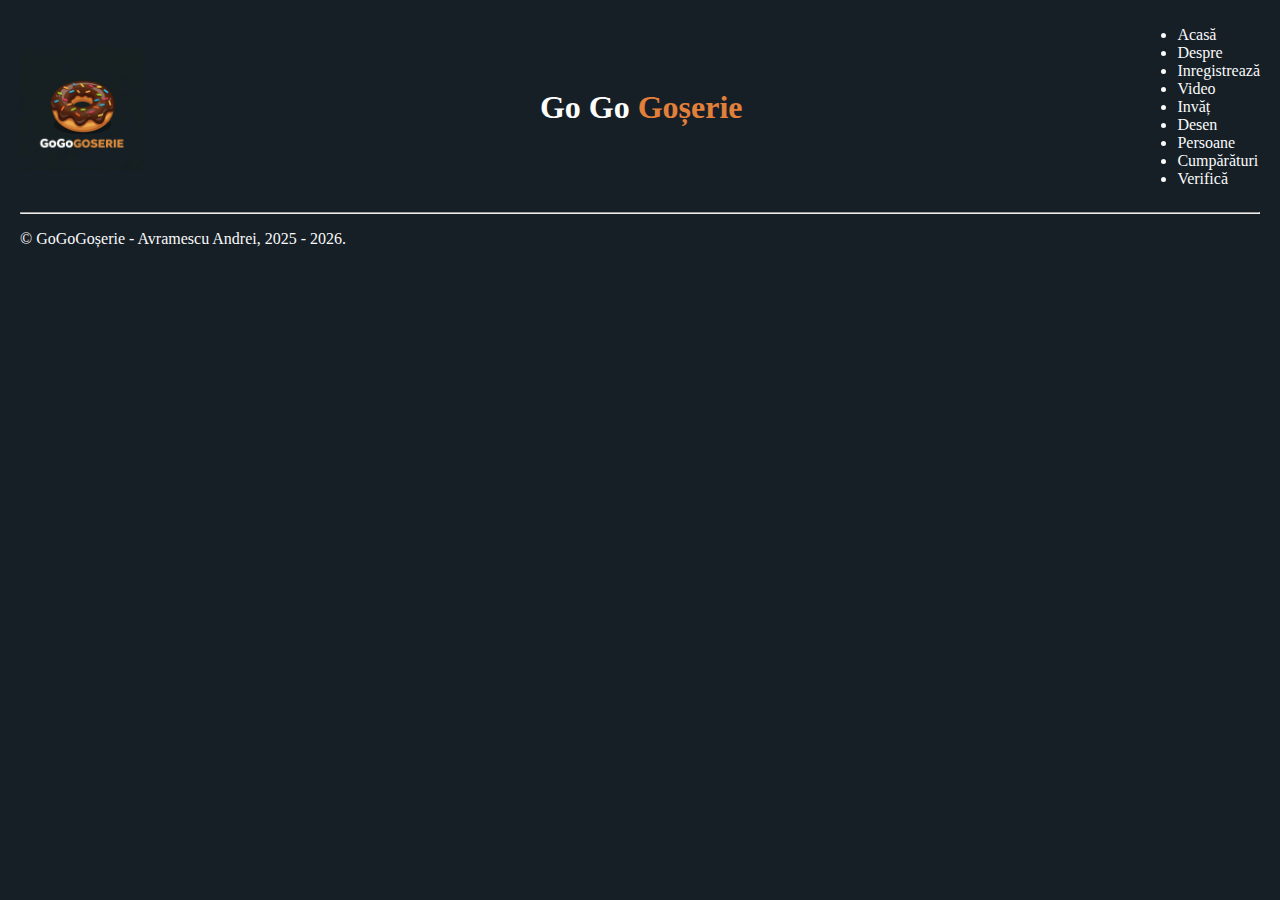
<file: PW - Project1/continut/index.html>
<!DOCTYPE html>
<html lang="ro">
    <head>
        <title>GoGoGoșerie</title>
        <link rel="stylesheet" href ="css/stil.css"/>
        <meta name="viewport" content="width=device-width, initial-scale=1">
        <script>
            var schimbaContinut = function(page){
            return fetch(page + ".html").then(function(r){
                return r.text();
            }).then(function(r){
                var cont = document.getElementById("continut");
                cont.innerHTML = r;
                var scr = cont.querySelectorAll("script");
                for (var i = 0, j = scr.length; i < j; i++) {
                    var src = scr[i].getAttribute("src");
                    var src_inline = scr[i].innerHTML;
                    scr[i].remove();
                    var new_scr = document.createElement("script");
                    new_scr.setAttribute("src", src);
                    new_scr.innerHTML = src_inline;
                    cont.appendChild(new_scr);
                }
            }).catch(function(e){
                console.error("Eroare", e);
            });
};
        </script>
    </head>
    <body>
        <header>
            <img src="imagini/poza2.jpg" alt="GoGoGoșerie" width="125"/>
            <h1>
                <span class ="index_titlu_1">Go</span>
                <span class ="index_titlu_2">Go</span>
                <span class ="index_titlu_3">Goșerie</span>
            </h1>
            <nav>
                <ul>
                    <li>
                        <a onclick="schimbaContinut('acasa')">Acasă</a>
                    </li>
                    <li>
                        <a onclick="schimbaContinut('despre')">Despre</a>
                    </li>
                    <li>
                        <a onclick="schimbaContinut('inregistreaza')">Inregistrează</a>
                    </li>
                    <li>
                        <a onclick="schimbaContinut('video')">Video</a>
                    <li>
                        <a onclick="schimbaContinut('invat')">Invăț</a>
                    </li>
                    <li>
                        <a onclick="schimbaContinut('desen')">Desen</a>
                    </li>
                    <li>
                        <a onclick="schimbaContinut('persoane');">Persoane</a>
                    </li>
                    <li>
                        <a onclick="schimbaContinut('cumparaturi');">Cumpărături</a>
                    </li>
                    <li>
                        <a onclick="schimbaContinut('verifica');">Verifică</a>
                    </li>
                </ul>
            </nav>
        </header>

    <main id="continut">
    </main>
    
    </body>
    <footer>
        <hr>
        <p>&copy; GoGoGoșerie - Avramescu Andrei, 2025 - 2026.</p>
    </footer>
</body>
</html>
</file>
<file: PW - Project1/continut/css/stil.css>
body{
    margin: 10px;
    background-color: #161F26;
    color: #FAFAFA;
}

@media screen and (max-width: 500px) {
    header {
        display: block!Important;
    }
    header h1 {
        float: right;
    }
    nav ul li{
        display: inline-block;
        margin-left: 5px;
    }
    nav ul li::before{
        color: red;
    }
    .video_flex-container, .video_flex-container iframe {
        display: block!Important;
        width: 100%;
    }
}

#sec2 canvas{
    background-color: white;
}
header,main,footer{
    margin: 0 10px;
}

header{
    display: flex;
    align-items: center;
    justify-content: space-between;
}

nav a{
    text-decoration: none;
    color: #FAFAFA;
}

nav a:hover{
    color: #C3699A;
}


header h1:hover{
    color: yellow;
}

/* 3 culori pentru titlu :*/
.index_titlu_1{
    color: #FEFEFE;
}

.index_titlu_2{
    color: #FEFEFE;
}

.index_titlu_3{
    color: #e27f3a;
}

.acasa_paragraf{
    font-size: 18px;
    font-family: "Monospace";
}

.acasa_paragraf li{
    margin: 10px auto;
    padding: 30px auto;
}

.despre_tema1,.despre_tema2,.despre_tema3{
    font-size:18px;
    margin:10px auto;
    padding:15px auto;
    color: #e27f3a;
}

.despre_tema3 ol li{
    margin:10px auto;
    padding:15px auto;
}

.despre_tema1 ul{
    list-style: none;
}

.inregistreaza{
    display: flex;
    height: 100vh;
    justify-content: center;
    align-items: center;
    padding: 10px;
    color: #f700ff;
}

.container{
    max-width: 700px;
    width: 100%;
    padding: 25px 30px;
    border-radius: 5px;
}

.container .title{
    font-size: 25px;
    font-weight: 500px;
    position: relative;
}

.container .title::before{
    content: '';
    position: absolute;
    left: 0;
    bottom: 0;
    height: 3px;
    width: 30px;
}

.container form .user-details{
    display: flex;
    flex-wrap: wrap-reverse;
    justify-content: space-between;
    margin: 20px 0 12px 0;
}

form .user-details .input-box{
    margin-bottom: 15px;
    width: calc(100% / 2 - 20px);
}

form .user-details .input-box .details{
    display: block;
    font-weight: 500;
    margin-bottom: 5px;;
}

form .user-details .input-box input{
    height: 45px;
    width: 100%;
    outline: none;
    border-radius: 5px;
    border: 1px solid #ccc;
    padding-left: 15px;
    font-size: 16px;
}

.video_flex-container{
    display: flex;
    flex-wrap: nowrap;
}

#buy-form {
    text-align: center;
}

#buy-form .data table {
    margin: 10px auto;
}

#buy-form .form, #buy-form .data {
    padding: 20px 0;
}

#buy-form .form .input-family {
    position: relative;
}

#buy-form .form label {
    position: absolute;
    left: 1px;
    top: -30px;
}

#choice{
    margin-top: 10px;
    margin-bottom: 20px;
    padding: 10px auto;
}

#buy-form .data table td, #buy-form .data table th {
    padding: 20px 20px;
}

#persoane_xml table, th, td {
    border: 2px solid;
}

#persoane_xml td, #persoane_xml th {
    color: #FFA500;
    padding: 10px;
    text-align: center;
}
</file>
